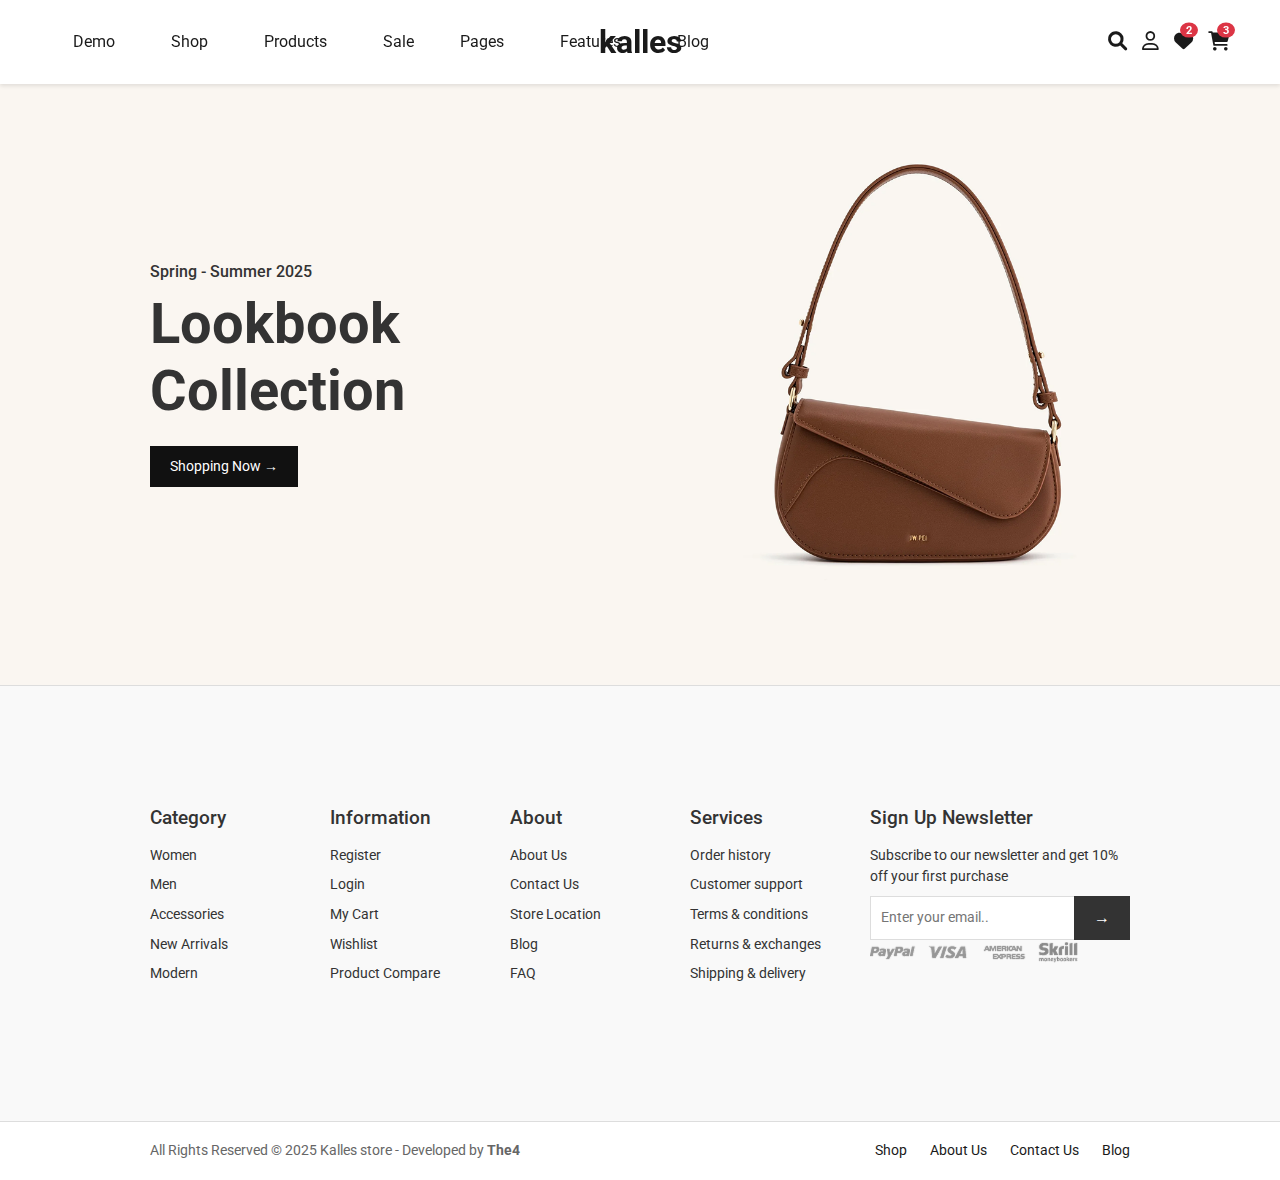
<file: baitap/html/index2.html>
<!DOCTYPE html>
<html lang="en">
<head>
  <meta charset="UTF-8">
  <meta name="viewport" content="width=device-width, initial-scale=1.0">
  <title>Header Navigation</title>
  <link href="https://cdn.jsdelivr.net/npm/bootstrap@5.3.0/dist/css/bootstrap.min.css" rel="stylesheet">
  <link rel="stylesheet" href="https://cdnjs.cloudflare.com/ajax/libs/font-awesome/6.0.0-beta3/css/all.min.css">
  <link rel="stylesheet" href="/baitap/css/index.css">
  <link rel="preconnect" href="https://fonts.googleapis.com">
<link rel="preconnect" href="https://fonts.gstatic.com" crossorigin>
<link href="https://fonts.googleapis.com/css2?family=Roboto:ital,wght@0,100..900;1,100..900&display=swap" rel="stylesheet">
</head>
<body>
  <header class="header navbar navbar-expand-lg">
    <div class="container-fluid">
      <a class="header-brand navbar-brand" href="#">kalles</a>
      <button class="navbar-toggler" type="button" data-bs-toggle="collapse" data-bs-target="#headerContent" aria-controls="headerContent" aria-expanded="false" aria-label="Toggle navigation">
        <span class="navbar-toggler-icon"></span>
      </button>
      <div class="collapse navbar-collapse" id="headerContent">
        <div class="header-nav-container">
          <ul class="header-nav navbar-nav">
            <li class="nav-item"><a class="nav-link" href="#">Demo</a></li>
            <li class="nav-item"><a class="nav-link" href="#">Shop</a></li>
            <li class="nav-item"><a class="nav-link" href="#">Products</a></li>
            <li class="nav-item"><a class="nav-link" href="#">Sale</a></li>
          </ul>
          <ul class="header-nav navbar-nav">
            <li class="nav-item"><a class="nav-link" href="#">Pages</a></li>
            <li class="nav-item"><a class="nav-link" href="#">Features</a></li>
            <li class="nav-item"><a class="nav-link" href="#">Blog</a></li>
          </ul>
        </div>
        <div class="header-icons">
          <a href="#" aria-label="Search"><i class="fas fa-search"></i></a>
          <a href="#" aria-label="User Profile"><i class="far fa-user"></i></a>
          <a href="#" aria-label="Wishlist"><i class="fas fa-heart"></i><span class="badge">2</span></a>
          <a href="#" aria-label="Shopping Cart"><i class="fas fa-shopping-cart"></i><span class="badge">3</span></a>
        </div>
      </div>
    </div>
  </header>
  <div class="banner">
    <div class="banner-text">
      <h6>Spring - Summer 2025</h6>
      <h1>Lookbook Collection</h1>
      <button class="shop-btn">Shopping Now →</button>
    </div>
    <div class="banner-image">
      <img src="/baitap/img/bag.png" alt="Bag" loading="lazy">
    </div>
  </div>
  <footer class="footer">
    <div class="footer-column">
      <h4>Category</h4>
      <ul>
        <li>Women</li>
        <li>Men</li>
        <li>Accessories</li>
        <li>New Arrivals</li>
        <li>Modern</li>
      </ul>
    </div>
    <div class="footer-column">
      <h4>Information</h4>
      <ul>
        <li>Register</li>
        <li>Login</li>
        <li>My Cart</li>
        <li>Wishlist</li>
        <li>Product Compare</li>
      </ul>
    </div>
    <div class="footer-column">
      <h4>About</h4>
      <ul>
        <li>About Us</li>
        <li>Contact Us</li>
        <li>Store Location</li>
        <li>Blog</li>
        <li>FAQ</li>
      </ul>
    </div>
    <div class="footer-column">
      <h4>Services</h4>
      <ul>
        <li>Order history</li>
        <li>Customer support</li>
        <li>Terms & conditions</li>
        <li>Returns & exchanges</li>
        <li>Shipping & delivery</li>
      </ul>
    </div>
    <div class="footer-column">
      <h4>Sign Up Newsletter</h4>
      <p>Subscribe to our newsletter and get 10% off your first purchase</p>
      <div class="newsletter-input">
        <label for="newsletter-email" class="visually-hidden">Email address</label>
        <input id="newsletter-email" type="email" placeholder="Enter your email..">
        <button aria-label="Subscribe">→</button>
      </div>
      <div class="payment-methods">
        <img src="/baitap/img/image 3.png" alt="Payment methods" loading="lazy">
      </div>
    </div>
  </footer>
  <div class="footer-bottom">
    <div class="footer-left">
      All Rights Reserved © 2025 Kalles store - Developed by <strong>The4</strong>
    </div>
    <div class="footer-right">
      <a href="#">Shop</a>
      <a href="#">About Us</a>
      <a href="#">Contact Us</a>
      <a href="#">Blog</a>
    </div>
  </div>
  <script src="https://cdn.jsdelivr.net/npm/bootstrap@5.3.0/dist/js/bootstrap.bundle.min.js"></script>
</body>
</html>
</file>
<file: baitap/css/index.css>
body{
  padding: 0;
  margin: 0;
  font-family: 'Roboto', sans-serif;
}
/* Header */
.header {
  width: 100%;
  height: 84px;
  background-color: #fff;
  box-shadow: 0 2px 4px rgba(0,0,0,0.1);
  padding: 0 50px;
  position: sticky;
  top: 0;
  z-index: 1000;
}
.header-brand {
  font-size: 32px;
  font-weight: bold;
  color: #1a1a1a;
  position: absolute;
  left: 50%;
  transform: translateX(-50%);
}
.nav-link {
  color: #1a1a1a;
  margin: 0 15px;
  font-size: 16px;
  transition: all 0.3s ease;
}
.nav-link:hover {
  color: #007bff;
}
.header-nav-container {
  display: flex;
  align-items: center;
  position: absolute;
  left: 50px;
}
.header-nav {
  display: flex;
  gap: 10px;
}
.header-icons {
  position: absolute;
  right: 50px;
  top: 50%;
  transform: translateY(-50%);
  display: flex;
  gap: 15px;
}
.header-icons a {
  color: #1a1a1a;
  font-size: 19.2px;
  position: relative;
  transition: all 0.3s ease;
}
.header-icons a:hover {
  color: #007bff;
}
.badge {
  position: absolute;
  top: -5px;
  right: -5px;
  background-color: #dc3545;
  color: white;
  font-size: 11.2px;
  padding: 2px 6px;
  border-radius: 50%;
}

/* Banner */
.banner {
  width: 100%;
  max-width: 1920px;
  height: auto;
  min-height: 400px;
  background-color: #FAF6F1;
  display: flex;
  flex-direction: column;
  align-items: center;
  justify-content: center;
  padding: 20px;
}
.banner-text {
  text-align: center;
  margin-bottom: 20px;
  animation: fadeIn 1s ease forwards;
}
.banner-text h6 {
  color: #333;
  font-size: 16px;
  margin-bottom: 10px;
}
.banner-text h1 {
  color: #333;
  font-size: 56px;
  font-weight: bold;
  margin: 0 0 20px 0;
  line-height: 1.2;
}
.shop-btn {
  background-color: #111;
  color: white;
  border: none;
  padding: 10px 20px;
  font-size: 14px;
  display: inline-flex;
  align-items: center;
  gap: 8px;
  cursor: pointer;
  transition: all 0.3s ease;
}
.shop-btn:hover {
  background-color: #333;
  transform: scale(1.05);
}
.banner img {
  max-width: 100%;
  height: auto;
}
@keyframes fadeIn {
  to { opacity: 1; }
}

/* Footer */
.footer {
  width: 100%;
  border-top: 1px solid #ddd;
  padding: 120px 150px;
  display: flex;
  justify-content: space-between;
  background-color: #f9f9f9;
}
.footer-column {
  flex: 1;
}
.footer-column h4 {
  font-size: 19.2px;
  margin-bottom: 16px;
  color: #333;
}
.footer-column ul {
  list-style: none;
  padding: 0;
}
.footer-column ul li, .footer-column p {
  margin-bottom: 8px;
  color: #333;
  font-size: 0.9rem;
}
.newsletter-input {
  display: flex;
  align-items: center;
}
.newsletter-input input {
  padding: 10px;
  border: 1px solid #ddd;
  border-right: none;
  font-size: 0.9rem;
}
.newsletter-input button {
  padding: 10px 20px;
  background-color: #333;
  color: white;
  border: none;
  cursor: pointer;
  transition: all 0.3s ease;
}
.newsletter-input button:hover {
  background-color: #555;
}
.payment-methods img {
  max-width: 100%;
  height: auto;
}

/* Footer bottom */
.footer-bottom {
  width: 100%;
  height: 59px;
  padding: 24px 150px;
  display: flex;
  justify-content: space-between;
  align-items: center;
  font-size: 14px;
  color: #666;
  background-color: #fff;
  border-top: 1px solid #ddd;
}
.footer-bottom .footer-right a {
  margin-left: 20px;
  text-decoration: none;
  color: #1a1a1a;
  transition: all 0.3s ease;
}
.footer-bottom .footer-right a:hover {
  color: #007bff;
}

/* Accessibility */
.visually-hidden {
  position: absolute;
  width: 1px;
  height: 1px;
  padding: 0;
  margin: -1px;
  overflow: hidden;
  clip: rect(0, 0, 0, 0);
  border: 0;
}

/* Responsive */
@media (max-width: 991px) {
  .header-nav-container, .header-icons {
    position: static;
    transform: none;
    margin: 10px 0;
  }
  .header-brand {
    position: static;
    transform: none;
  }
  .header {
    padding: 0 15px;
  }
  .header-nav-container {
    flex-direction: column;
    align-items: flex-start;
  }
  .header-nav {
    flex-direction: column;
    gap: 5px;
  }
  .header-icons {
    display: flex;
    flex-direction: column;
    gap: 10px;
  }
}
@media (max-width: 768px) {
  .banner {
    flex-direction: column;
    padding: 20px;
  }
  .banner-text {
    margin-left: 0;
    text-align: center;
  }
  .footer {
    flex-direction: column;
    padding: 20px;
  }
  .footer-column {
    margin-bottom: 20px;
  }
  .newsletter-input {
    flex-direction: column;
  }
  .newsletter-input input, .newsletter-input button {
    width: 100%;
    margin-bottom: 10px;
  }
}
@media (min-width: 768px) {
  .banner {
    flex-direction: row;
    padding: 40px;
  }
  .banner-text {
    margin-left: 110px;
    text-align: left;
  }
}
</file>
